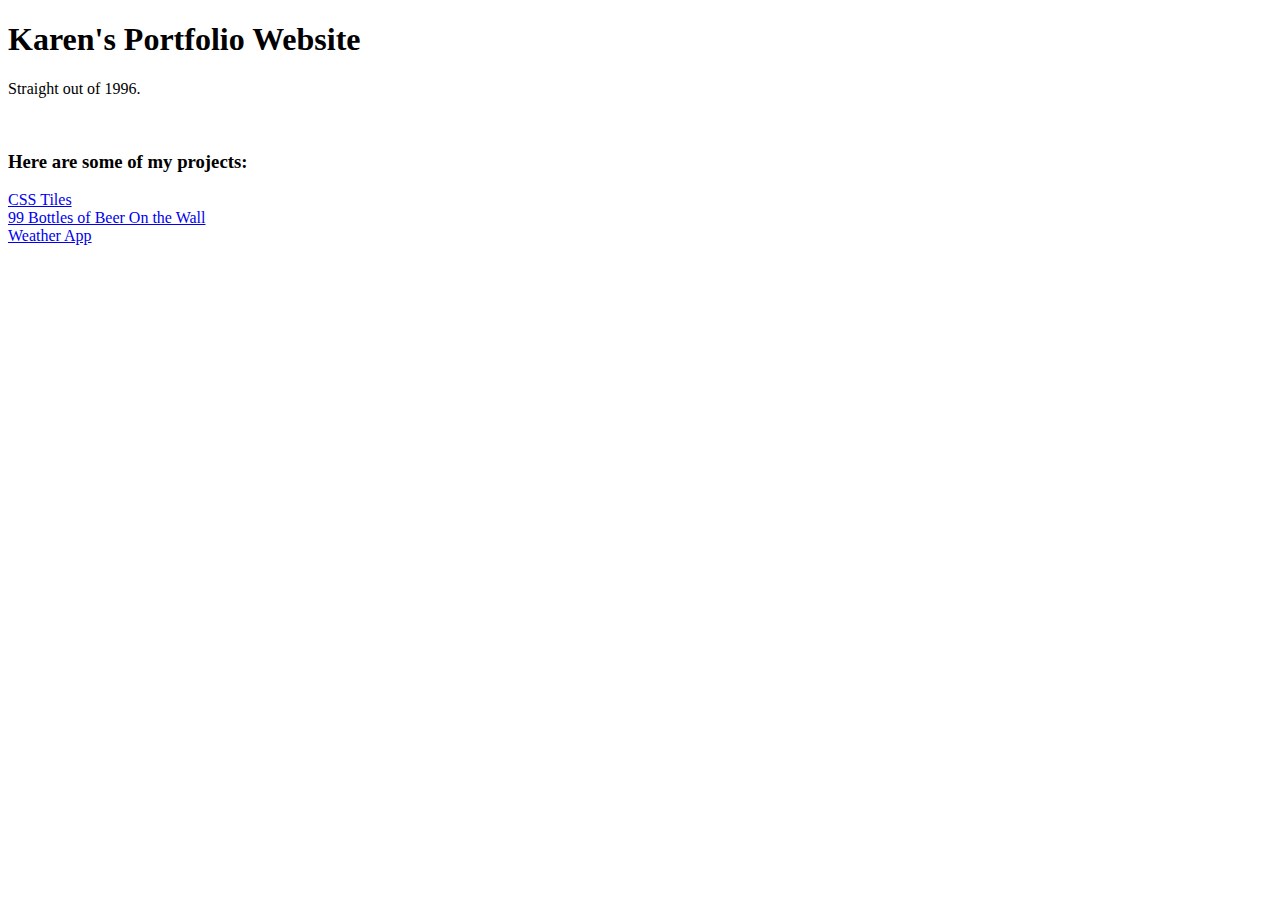
<file: index.html>
<!DOCTYPE html>
<html lang="en">
<head>
    <meta charset="UTF-8">
    <meta http-equiv="X-UA-Compatible" content="IE=edge">
    <meta name="viewport" content="width=device-width, initial-scale=1.0">
    <title>Karen Campbell Portfolio</title>
</head>
<body>
    <h1>Karen's Portfolio Website</h1>
    <p>Straight out of 1996.</p>
    <br>
    <h3>Here are some of my projects:</h3>
    <a href="https://karenrcampbell.github.io/css_mock.html">CSS Tiles</a>
    <br>
    <a href="https://karenrcampbell.github.io/99_Bottles.html">99 Bottles of Beer On the Wall</a>
    <br>
    <a href="https://karenrcampbell.github.io/weather-app/">Weather App</a>
    <br>
</body>
</html>
</file>
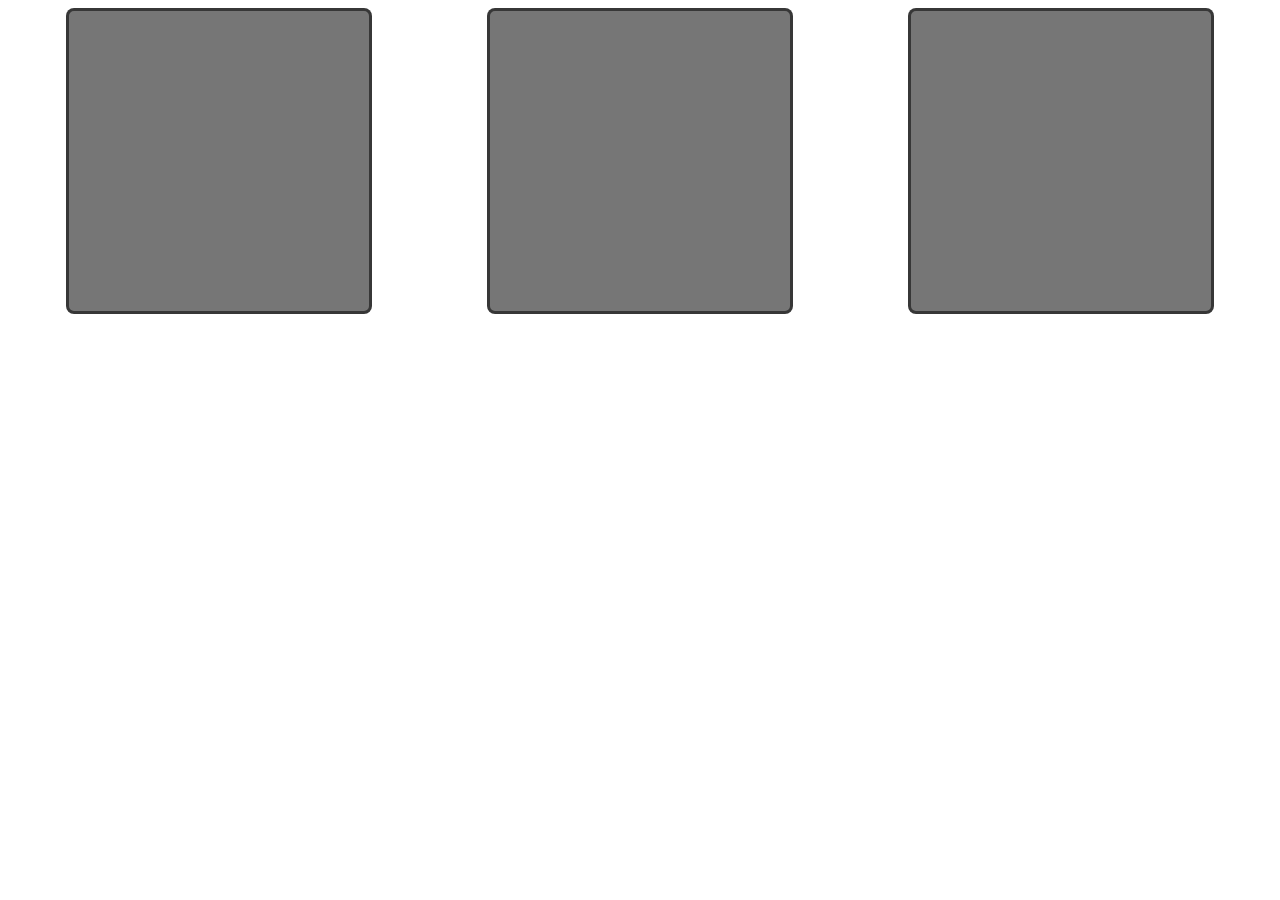
<file: css_mock.html>
<!DOCTYPE html>
<html lang="en">
<head>
    <meta charset="UTF-8">
    <meta http-equiv="X-UA-Compatible" content="IE=edge">
    <meta name="viewport" content="width=device-width, initial-scale=1.0">
    <title>CSS Tiles</title>
    <link rel="stylesheet" href="css_mock.css">
</head>
<body>
<div class="tiles">
    <div class="tile">
        <div alt id="damian_lillard_tapping_wrist" class="img-wrapper img-1"></div>
        <div class="caption">You Know What Time It Is!</div>
    </div> 
    <div alt id="leaves_falling_from_tree" class="tile">
        <div class="img-wrapper img-2"></div>
        <div class="caption">Happy Fall!</div>
    </div> 
    <div alt id="taylor_swift_smiling_with_wine_glass" class="tile">
        <div class="img-wrapper img-3"></div>
        <div class="caption">It's Me. Hi. I'm the Problem. It's Me.</div>
    </div>
</div>
</body>
</html>
</file>
<file: css_mock.css>
.tiles {
    display:flex;
    justify-content: space-around;
}

.tile {
    width: 300px;
    height: 300px;
    overflow: hidden;
    position: relative;
    border-radius: 8px;
    border: 3px solid rgba(0, 0, 0, 0.539);
    background-color:  rgba(0, 0, 0, 0.539);
}

.img-wrapper {
    width: 100%;
    height: 100%;
    background-position: center;
    border-radius: 8px;
    background-size: cover;
}

.img-1 {
    background-image: 
    url(https://media.giphy.com/media/lobRpLsXzHAnQGTn9n/giphy.gif);
}

.img-2 {
    background-image: 
    url(https://media.giphy.com/media/xT1XGw9YcAQW36LAL6/giphy.gif);
}

.img-3 {
    background-image: 
    url(https://media.giphy.com/media/CbIpth5kgkjqOfniBG/giphy.gif);
}

.caption {
    width: 100%;
    height: 100%;
    position: absolute;
    top: 300px;
    transition: top 0.6s;
    background-color: rgba(0,0,0,0.6);
    color: white;
    display: flex;
    align-items: center;
    justify-content: center;
    font-size: 2rem;
    font-family: comfortaa, sans-serif, Arial, Helvetica, sans-serif;
    text-align: center;
    border-radius: 8px;
}

.tile:hover .caption {
    top: 0;
}
</file>
